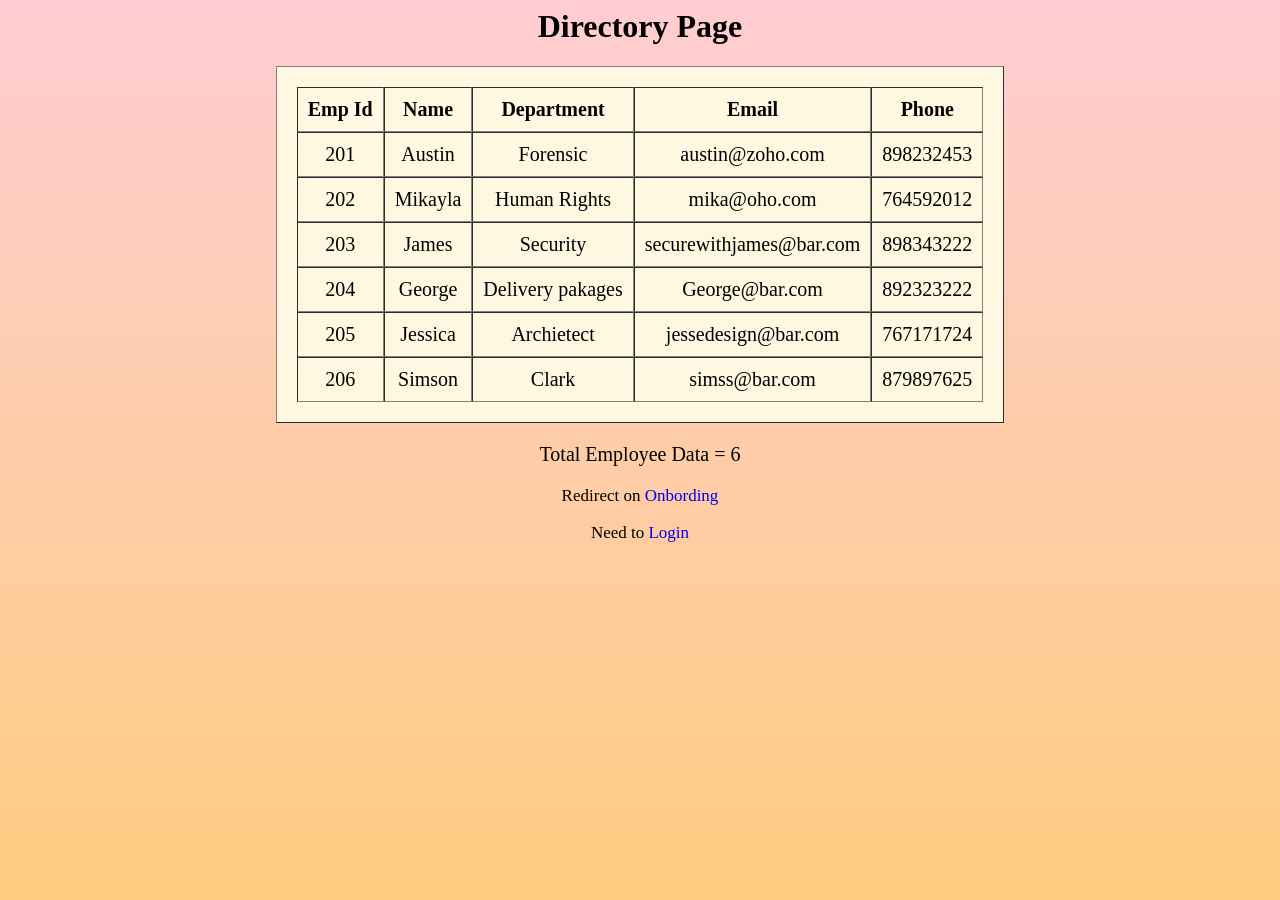
<file: Assignments/WPT/Assignment1/HR-Portal/directory.html>
<html>
    <head>
        <title>Directory Page</title>
        <link rel="stylesheet" type="text/css" href="style-hr.css">
    </head>
    <body class="dp-body">
        <h1 class="dp-h1">
            Directory Page
        </h1>
        <div class="dp-d">

            <table border="1" cellpadding="10" cellspacing="0" class="dp-table">
                <thead>
                    <tr>
                        <th>Emp Id</th>
                        <th>Name</th>
                        <th>Department</th>
                        <th>Email</th>
                        <th>Phone</th>
                    </tr>
                </thead>
                <tbody>
                    <tr>
                        <td>201</td>
                        <td>Austin</td>
                        <td>Forensic</td>
                        <td>austin@zoho.com</td>
                        <td>898232453</td>
                    </tr>
                    <tr>
                        <td>202</td>
                        <td>Mikayla</td>
                        <td>Human Rights</td>
                        <td>mika@oho.com</td>
                        <td>764592012</td>
                    </tr>
                    <tr>
                        <td>203</td>
                        <td>James</td>
                        <td>Security</td>
                        <td>securewithjames@bar.com</td>
                        <td>898343222</td>
                    </tr>
                    <tr>
                        <td>204</td>
                        <td>George</td>
                        <td>Delivery pakages</td>
                        <td>George@bar.com</td>
                        <td>892323222</td>
                    </tr>
                    <tr>
                        <td>205</td>
                        <td>Jessica</td>
                        <td>Archietect</td>
                        <td>jessedesign@bar.com</td>
                        <td>767171724</td>
                    </tr>
                    <tr>
                        <td>206</td>
                        <td>Simson</td>
                        <td>Clark</td>
                        <td>simss@bar.com</td>
                        <td>879897625</td>
                    </tr>
                </tbody>
            </table>
            <p>
                Total Employee Data = 6
            </p>
            
        </div>
        <div class="dp-d2">
            <p>
                Redirect on 
                <a href="onboarding.html">Onbording</a> 
            </p>
            <p>
                Need to
                <a href="login.html">Login</a>
            </p>
        </div>
    </body>
</html>
</file>
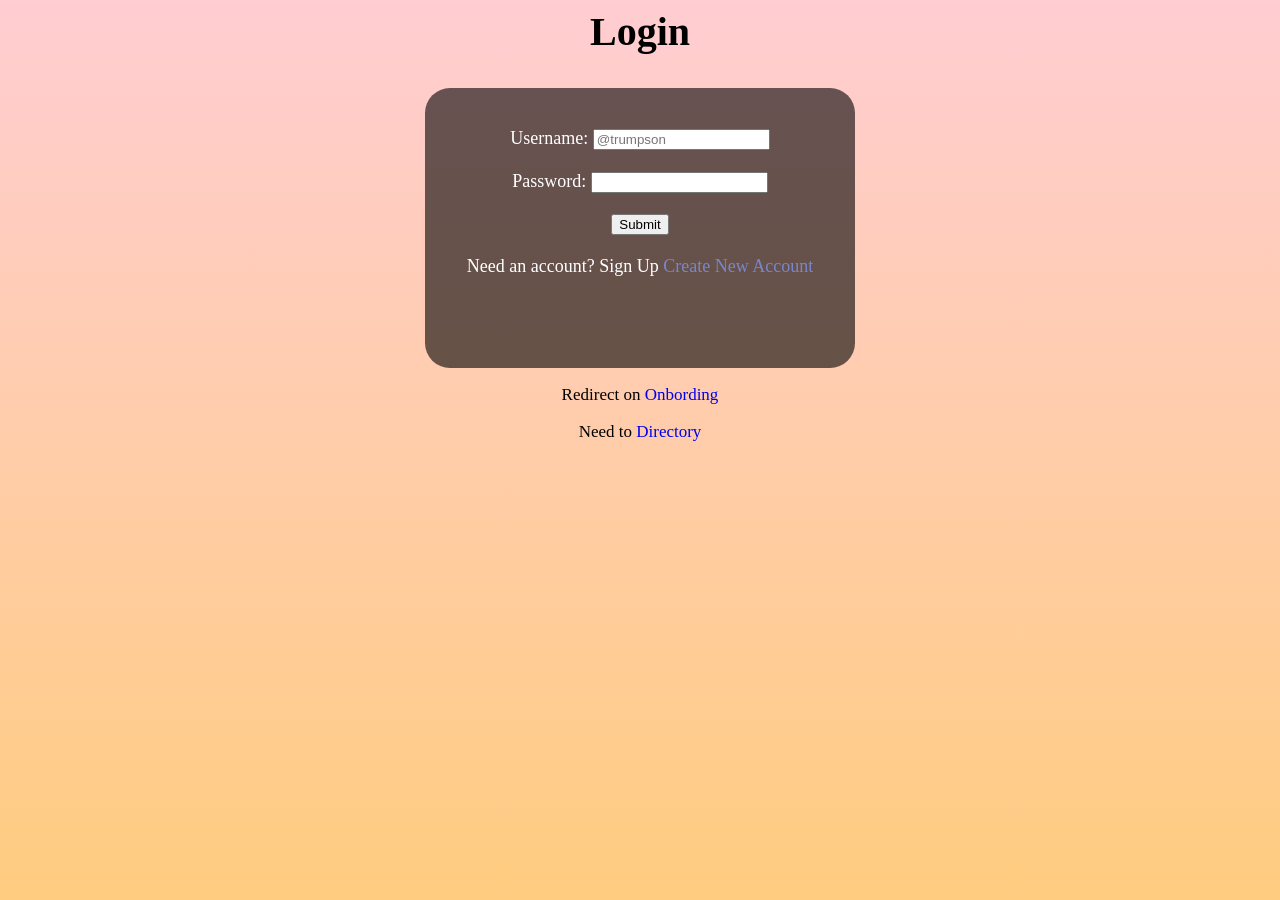
<file: Assignments/WPT/Assignment1/HR-Portal/login.html>
<html>
    <head>
        <title>
            Login Page
        </title>
        <link rel="stylesheet" type="text/css" href="style-hr.css">
    </head>
    <body class="login-body">
        <section class="login-sec">
            <h1 class="h1-hr">Login</h1>
            <div class="login-hr">
                <form a="https://www.youtube.com/shorts/G29xUZO_6Eo" method="post">
                    <label>Username:</label>
                    <input type="text" placeholder="@trumpson"> 
                    <br><br>
                    <label>Password:</label>
                    <input type="password">
                    <br><br>
                    <button type="submit">Submit</button>
                    <br><br>
                    <label>Need an account? Sign Up</label>
                    <a href="onboarding.html">Create New Account</a>
                </form>
            </div>

        </section>
            <div class="dp-d2">
            <p>
                Redirect on 
                <a href="onboarding.html">Onbording</a> 
            </p>
            <p>
                Need to
                <a href="directory.html">Directory</a>
            </p>
        </div>

    </body>
</html>
</file>
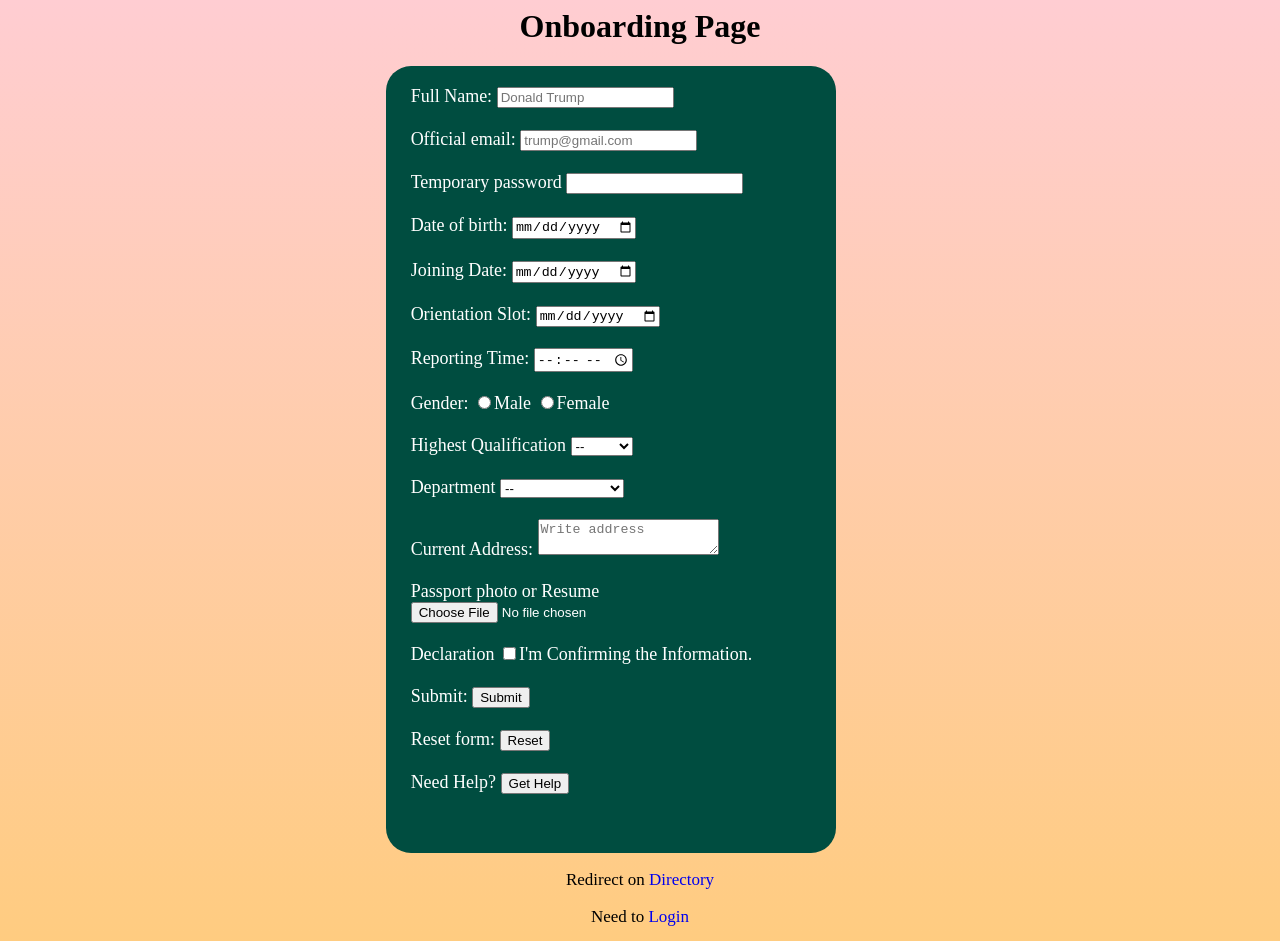
<file: Assignments/WPT/Assignment1/HR-Portal/onboarding.html>
<html>
    <head>
        <title>Onboarding Page</title>
        <link rel="stylesheet" type="text/css" href="style-hr.css">

    </head>
    <body class="obp-body">
        <h1 class="obp-h1">Onboarding Page</h1>
        <section class="obp-section">

            <div class="obp-d1"> 
    
                <form a="https://www.google.com" method="post" class="obp-f">
                    <label for="full-name">Full Name: </label>
                    <input type="text" placeholder="Donald Trump">
                    <br><br>
                    <label for="email">Official email: </label>
                    <input type="email" placeholder="trump@gmail.com">
                    <br><br>
                    <label>Temporary password</label>
                    <input type="password">
                    <br><br>
                    <label>Date of birth:</label>
                    <input type="date">
                    <br><br>
                    <label>Joining Date:</label>
                    <input type="date">
                    <br><br>
                    <label>Orientation Slot:</label>
                    <input type="date">
                    <br><br>
                    <label>Reporting Time:</label>
                    <input type="time">
                    <br><br>
                    <label>Gender:</label>
                    <input type="radio" value="gender"><label>Male</label>
                    <input type="radio" value="gender"><label>Female</label>
                    <br><br>
                    <label>Highest Qualification</label>
                    <select>
                        <option>--</option>
                        <option value="q1">M.E</option>
                        <option value="q2">B.E</option>
                        <option value="q3">MBA</option>
                        <option value="q4">B.Arch</option>
                    </select>
                    <br><br>
                    <label>Department</label>
                    <select>
                        <option>--</option>
                        <option value="d1">SWE</option>
                        <option value="d2">System Engineer</option>
                        <option value="d3">HR</option>
                        <option value="d4">finance</option>
                    </select>
                    <br><br>
                    <label>Current Address:</label>
                    <textarea placeholder="Write address"></textarea>
                    <br><br>
                    <label>Passport photo or Resume</label>
                    <input type="file">
                    <br><br>
                    <label>Declaration</label>
                    <input type="checkbox"><label>I'm Confirming the Information.</label>
                    <br><br>
                    <label>Submit:</label>
                    <button type="submit">Submit</button>
                    <br><br>
                    <label>Reset form:</label>
                    <button type="reset">Reset</button>
                    <br><br>
                    <label>Need Help?</label>
                    <button type="button">Get Help</button>
                    <br><br>
        
                    
                    
                    
                    
                </form>
            </div>
            <iframe src="https://www.google.com/maps/embed?pb=!1m18!1m12!1m3!1d120594.18053019242!2d72.79989115820308!3d19.170372099999998!2m3!1f0!2f0!3f0!3m2!1i1024!2i768!4f13.1!3m3!1m2!1s0x3be7b7a0cd1f89a1%3A0xb4986145bbf22579!2sTechNova%20Core%20Solutions!5e0!3m2!1sen!2sin!4v1793014601394!5m2!1sen!2sin" width="400" height="300" style="border:0;" allowfullscreen="" loading="lazy" referrerpolicy="strict-origin-when-cross-origin" class="obp-iframe"></iframe>
        </section>
                <div class="dp-d2">
            <p>
                Redirect on 
                <a href="directory.html">Directory</a> 
            </p>
            <p>
                Need to
                <a href="login.html">Login</a>
            </p>
        </div>

    </body>
</html>
</file>
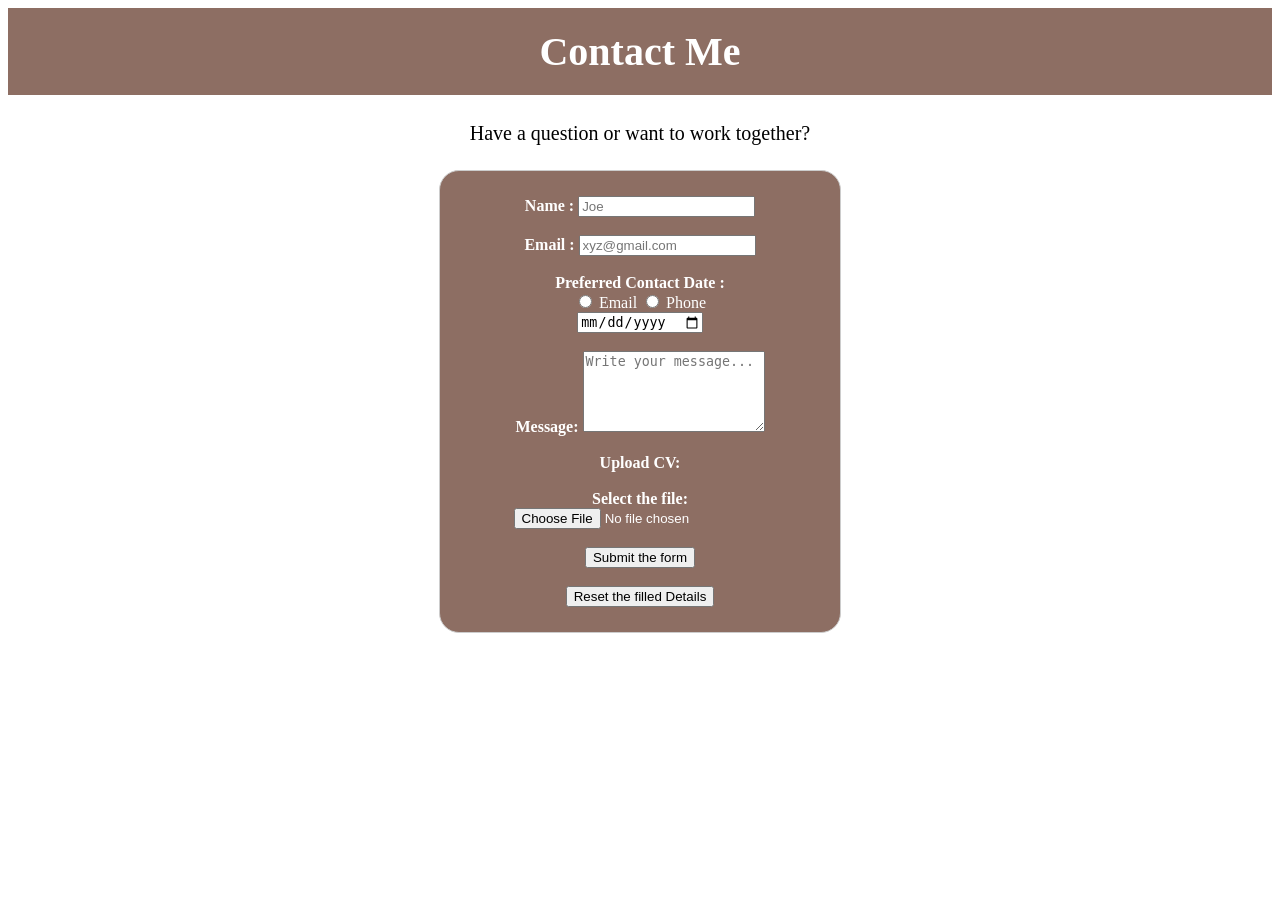
<file: Assignments/WPT/Assignment1/portfolio/contact.html>
<html>
    <head>
        <title>
            Contact Page
        </title>
        <link rel="stylesheet" type="text/css" href="style.css">

    </head>
    <body>
        <h1 class="contact-h1">Contact Me</h1>
        <p class="contact-intro">Have a question or want to work together?</p>
        <form action="https://www.google.com" method="post" class="contact-form">
            <label>Name :</label>
            <input type="text" placeholder="Joe" required>
            <br>
            <br>
            <label>Email :</label>
            <input type="email" placeholder="xyz@gmail.com" required>
            <br>
            <br>

            <label>Preferred Contact Date :</label required>
            <div class="radio-group">
                <input type="radio" value="email" name="contact-mode">
                <label>Email</label>
                <input type="radio" value="Phone" name="contact-mode">
                <label>Phone</label>
            </div>
            <input type="date">
            <br>
            <br>
            <!-- <label>Enquiry Type</label>
            <input type="radio"><label>Name</label> -->
            <label>Message: </label>
            <textarea id="message" name="message" placeholder="Write your message..." rows="5"></textarea>
            <br><br>
            <label>Upload CV:</label>
            <br>
            <br>
            <label>Select the file: </label>
            <input type="file" placeholder="select">
            <br>
            <br>
            <button type="submit">Submit the form</button>
            <br>
            <br>
            <button type="reset">Reset the filled Details</button>
        </form>
    </body>
</html>
</file>
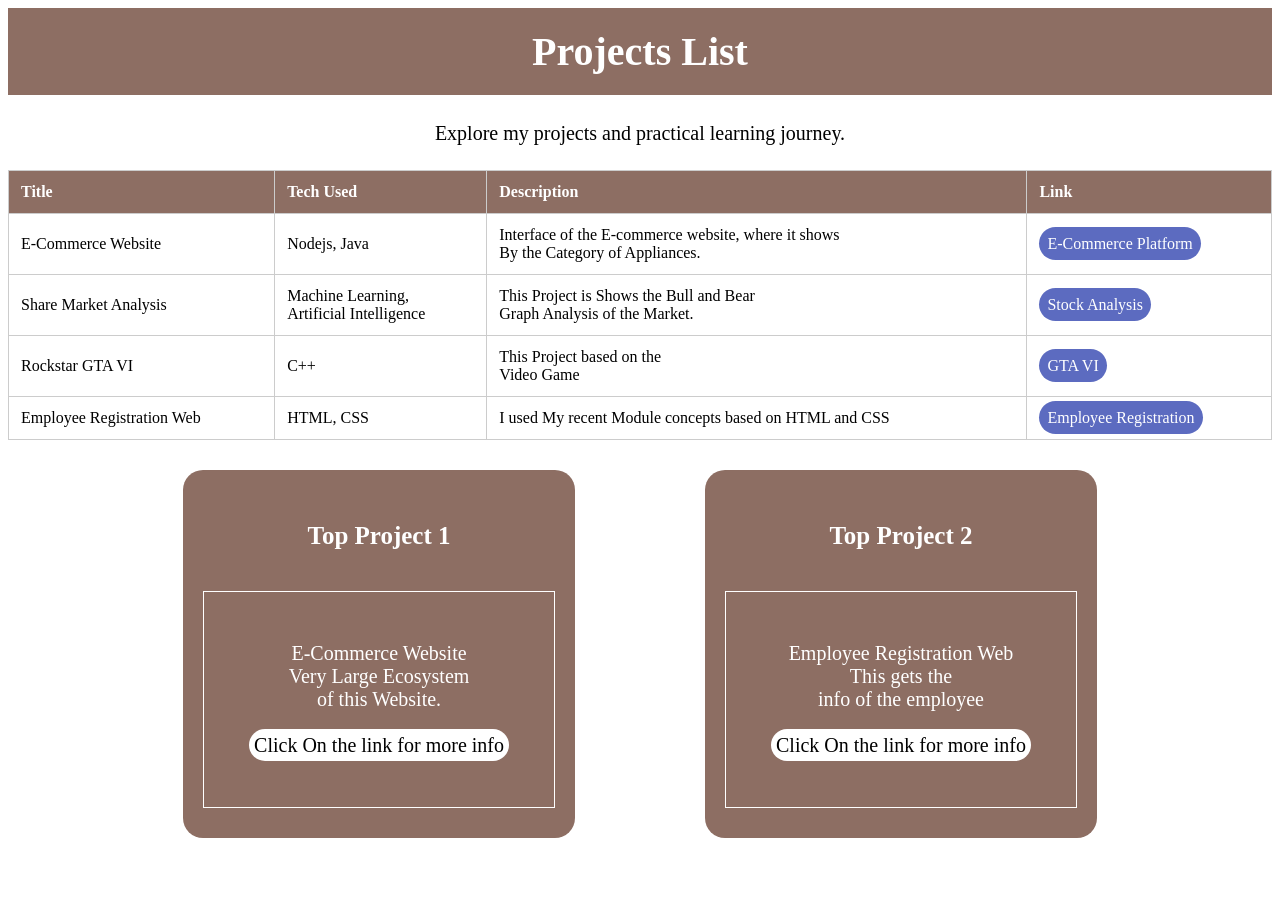
<file: Assignments/WPT/Assignment1/portfolio/projects.html>
<html>
    <head>
        <title>Projects</title>
        <link rel="stylesheet" type="text/css" href="style.css">
    </head>
    <body>
        <h1 id="project-h1">Projects List</h1>
        <p id="project-par">Explore my projects and practical learning journey.</p>
        <table border="1" cellpadding="1" cellspacing="1" class="project-table">
            <thead>

                <tr>
                    <th> 
                        Title
                    </th>
                    <th>
                        Tech Used
                    </th>
                    <th>
                        Description
                    </th>
                    <th>
                        Link
                    </th>
                </tr>
            </thead>
            <tbody>

                <tr>
                    <td>
                        E-Commerce Website
                    </td>
                    <td>
                        Nodejs, Java
                    </td>
                    <td>
                        Interface of the E-commerce website, where it shows 
                        <br>
                        By the Category of Appliances.
                    </td>
                    <td>
                        <a href="https://www.flipkart.com">E-Commerce Platform</a>
                    </td>
                </tr>
    
                <tr>
                    <td>
                        Share Market Analysis
                    </td>
                    <td>
                        Machine Learning,
                        <br>
                        Artificial Intelligence
                    </td>
                    <td>
                        This Project is Shows the Bull and Bear 
                        <br>
                        Graph Analysis of the Market.
                    </td>
                    <td>
                        <a href="https://www.moneycontrol.com">Stock Analysis</a>
                    </td>
                </tr>
    
                <tr>
                    <td>
                        Rockstar GTA VI
                    </td>
                    <td>
                        C++
                    </td>
                    <td>
                        This Project based on the 
                        <br>
                        Video Game 
                    </td>
                    <td>
                        <a href="https://www.rockstargames.com/VI"> GTA VI </a>
                    </td>
                </tr>
    
                <tr>
                    <td>Employee Registration Web</td>
                    <td>HTML, CSS</td>
                    <td>I used My recent Module concepts based on HTML and CSS</td>
                    <td>
                        <a href="http://127.0.0.1:5500/Day%2002/labwork.html">Employee Registration</a>
                    </td>
                </tr>
            </tbody>
        </table>
        <section class="project-detail">

            <div class="project-card">
                <h5>
                    Top Project 1
                </h5>
                <p>
                    E-Commerce Website
                    <br>
                    Very Large Ecosystem 
                    <br>
                    of this Website.
                    <br><br>
                    <a href="https://flipkart.com">Click On the link for more info</a>
                </p>
            </div>
    
            <div class="project-card">
                <h5>
                    Top Project 2
                </h5>
                <p>
                    Employee Registration Web
                    <br>
                    This gets the 
                    <br>
                    info of the employee
                    <br><br>
                    <a href="http://127.0.0.1:5500/Day%2002/labwork.html">Click On the link for more info</a>
                </p>
            </div>
        </section>
    </body>
</html>
</file>
<file: Assignments/WPT/Assignment1/HR-Portal/style-hr.css>
.h1-hr{
    text-align: center;
    font-size: 40px;
}
.login-hr{
    justify-content: center;
    text-align: center;
    width:350px;
    height: 200px;
    background-color: rgba(0, 0, 0, 0.6);
    padding:40px;
    margin: auto;
    color:white;
    border-radius: 25px;
    font-size: 18px;
}
body{
    background:linear-gradient(#FFCDD2,#FFCC80);
    
}

.login-hr a{
    text-decoration: none;
    color: #7986CB;
}

.obp-h1{
    text-align: center;

}
.obp-d1{
    background-color: #004D40;
    color: white;
    width:400px;
    padding: 20px 25px;
    margin: auto;
    border-radius: 25px;
    font-size: 18px;
}

.obp-section{
    display:flex; 
    margin-left: 27%;   
}

.dp-h1{
    text-align: center;
}

.dp-d{
    text-align: center;
    font-size: 20px;
    
}

.dp-table{
    margin: 0 auto;
    text-align: center;
    background-color: #FFF8E1;
    padding:20px;
    font-size:20px;
}

.dp-d2{
    text-align: center;
    font-size: 17px;
}
.dp-d2 a{
    text-decoration: none;

}
</file>
<file: Assignments/WPT/Assignment1/portfolio/style.css>
body{
    padding-top: 0px;
}

.navbar{
    display:flex;
    justify-content: space-between;
    align-items: center;

    position:fixed;
    top: 0;
    left:0;
    width: 100%;
    box-sizing:border-box;

    /* background: linear-gradient(#BA68C8,#F06292); */
    background-color: #8D6E63;
    padding: 15px 25px;
}

.logo{
    display: flex;
    align-items:center;
    gap: 30px;
    color: white;
    font-size: 25px;
}

nav{
    display: flex;
    gap: 30px;

}

nav a{
    color: white;
    text-decoration: none;
    font-size:18px;
}

nav a:hover{
    color:#E57373;
}

.hero{
    margin-top: 120px;
    text-align: center;
    padding: 3px 20px;
    background-color: 795548;
    color: #FAFAFA;
}

.hero h1{
    font-size: 42px;
    margin-bottom: 10px;
}

.hero h2{
    font-size: 25px;
}

.hero h3{
    font-size: 15px;
}

.project-btn{
    display: inline-block;
    background-color: white;
    color: black;
    padding: 12px 20px;
    text-decoration: none;
    border-radius: 6px;
    transition: 0.3s;
}

.project-btn:hover {
    background-color: #D7CCC8;
}

.details{
    display: flex;
    gap: 20px;
    margin: 30px
}

.card{
    flex: 1;
    padding: 20px;
    border: 1px solid #ccc;
}

.card h4{
    text-align: center;
    font-size: 20px;
}

.card p{
    text-align: center;
    font-size: 18px;
}
.social{
    font-weight:bold;
    
}
.social-link{
    display: flex;
    color:darkred;
    text-decoration: none;
    font-weight: bold;
}



.project-table{
    width: 100%;
    border-collapse: collapse;
    margin-top: 25px;
}

.project-table th,
.project-table td{
    border: 1px solid #ccc;
    padding: 12px;
    text-align: left;
}

.project-table tbody td a{
    text-decoration: none;
    background-color: #5C6BC0;
    padding: 8px;
    border-radius: 20px;
    color: white;
}

.project-table tbody td a:hover{
    background-color: #9FA8DA;
}

.project-table th{
    background-color: #8D6E63;;
    color: white;
}

.project-table tr:hover{
    background-color: #E0E0E0;
}

#project-h1{
    text-align: center;
    font-size: 40px;
    background-color: #8D6E63;
    padding: 20px 20px;
    color: white;
}

#project-par{
    text-align: center;
    font-size: 20px;
    
}

.project-detail{
    text-align: center;
    justify-content: center;
    display: flex;
    gap: 70px

}

.project-card{
    margin: 30px;
    padding: 10px 20px;
    border-radius: 20px;
    background-color: #8D6E63;
    color:white;
    font-size: 20;
}

.project-card h5{
    font-size: 25px;
}

.project-card a{
    background-color: white;
    margin: 20px;
    padding: 5px;
    border-radius: 30px;
    text-decoration: none;
    color: black;
}

.project-card a:hover{
    background-color: #BDBDBD;
}

.project-card p{
    margin-top: 10px;
    padding: 50px 25px;
    border: 1px solid white;
}

.contact-form{
    max-width: 350px;
    margin: 20px auto;
    text-align: center;
    background-color: #8D6E63;
    padding: 25px;
    border: 1px solid #ccc;
    border-radius: 20px;
    color: white;

}

.contact-intro{
    text-align: center;
    font-size: 20px;
    margin-bottom: 25px;
}

.contact-h1{
    text-align: center;
    background-color: #8D6E63;
    color:white;
    padding:20px 20px;
    font-size: 40px;
}

.contact-form > label{
    margin-top: 15px;
    margin-bottom:6px;
    font-weight: bold;
}
</file>
